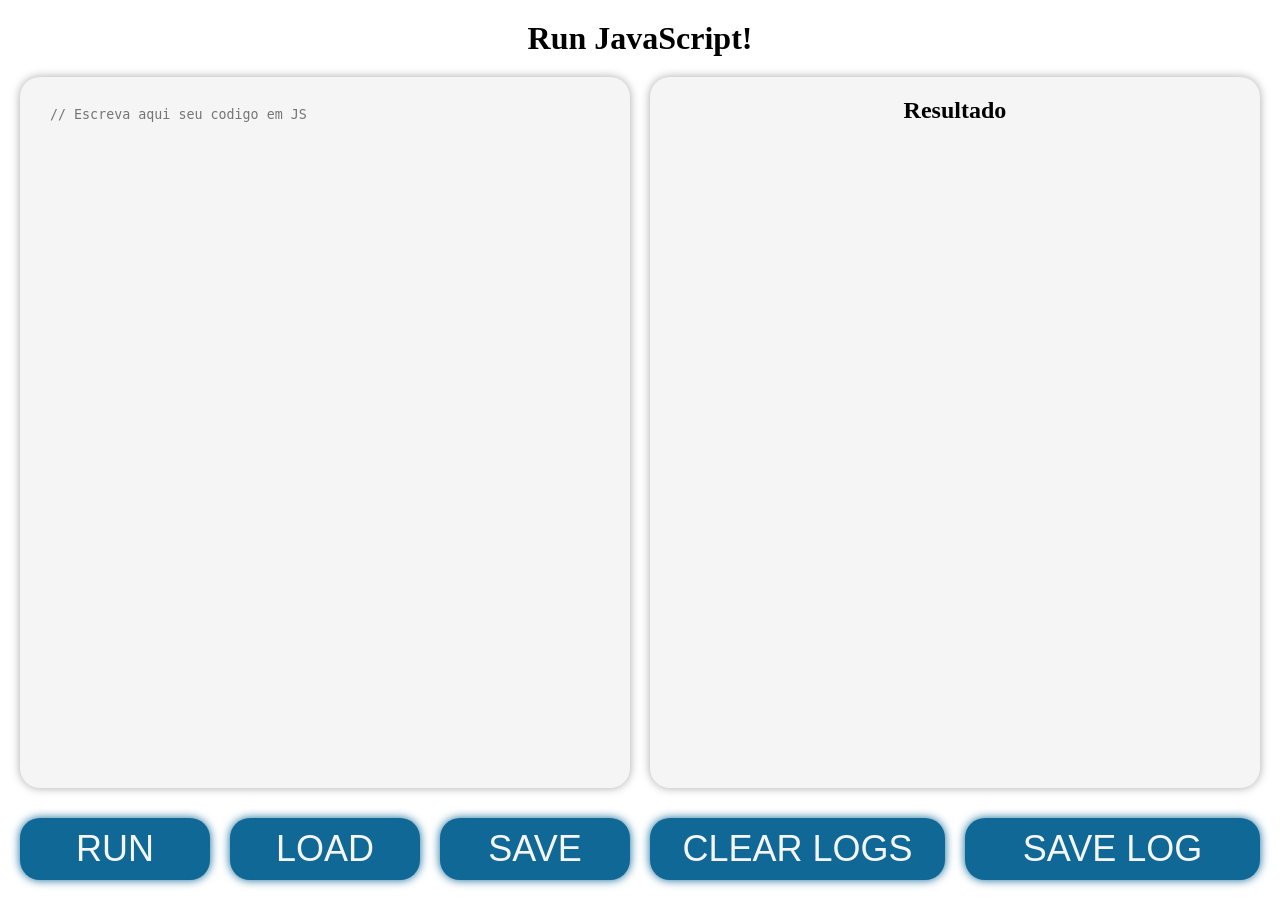
<file: runJs.html>
<!DOCTYPE html>
<html lang="en">
	<head>
		<meta charset="UTF-8" />
		<meta http-equiv="X-UA-Compatible" content="IE=edge" />
		<meta name="viewport" content="width=device-width, initial-scale=1.0" />
		<title>Run JavaScript!</title>
		<link rel="stylesheet" href="runJS.css" />
		<script src="runJS.js"></script>
	</head>
	<body style="display: flex; flex-direction: column">
		<h1>Run JavaScript!</h1>
		<div class="flex">
			<form spellcheck="false">
				<textarea
					name="code"
					id="code"
					placeholder="// Escreva aqui seu codigo em JS"
				></textarea>
			</form>
			<div class="resultado">
				<h2>Resultado</h2>
				<div class="resultContainer">
					<div id="resultado"></div>
				</div>
			</div>
		</div>
		<div class="flex-button">
			<div class="button-group flex-button">
				<button onclick="runUserJavascript()">RUN</button>
				<button onclick="loadJS()">LOAD</button>
				<button onclick="saveJS()">SAVE</button>
			</div>
			<div class="button-group flex-button">
				<button onclick="clearLogs()">CLEAR LOGS</button>
				<button onclick="saveLogs()">SAVE LOG</button>
			</div>
		</div>
	</body>
</html>
</file>
<file: runJS.css>
* {
	margin: 0;
	padding: 0;
	box-sizing: border-box;
	transition: 0.3s ease-in-out background-color, 0.3s ease-in-out box-shadow;
}

::-webkit-scrollbar-track {
	border: 8px solid transparent;
	-webkit-box-shadow: inset 0px 0px 2px rgba(0, 0, 0, 0.3);
	background-color: transparent;
	border-radius: 100px;
}

::-webkit-scrollbar {
	width: 5px;
	background-color: transparent;
}

::-webkit-scrollbar-thumb {
	border-radius: 7px;
	border-top: 5px solid transparent;
	border-bottom: 5px solid transparent;
	background-color: #8070d4;
	background-clip: content-box;
}

html,
body {
	height: 100%;
	min-width: 750px;
}

body {
	padding: 20px;
}

h1 {
	padding-bottom: 20px;
	text-align: center;
}

h2 {
	padding-right: 20px;
	padding-bottom: 5px;
	text-align: center;
}

.flex {
	flex: 1;
	display: flex;
	height: 80%;
	flex-direction: row;
	justify-content: stretch;
	align-items: stretch;
	gap: 20px;
}

.flex-button {
	display: flex;
	flex-direction: row;
	gap: 20px;
}

.button-group {
	width: 100%;
}

.codeContainer {
	height: 100%;
}

form {
	height: 100%;
	width: 50%;
	padding-bottom: 30px;
}

textarea {
	width: 100%;
	overflow-wrap: normal;
	resize: none;
	height: 100%;
	background-color: #f5f5f5;
	color: #106896;
	padding: 30px;
	padding-bottom: 20px;
	border-radius: 20px;
	border: none;
	box-shadow: 0 0 10px #a9a9a9;
}

textarea .error {
	color: #aa2826;
}

:focus {
	outline: none;
	box-shadow: #106896 0px 0px 10px;
}

.resultado {
	width: 50%;
	background-color: #f5f5f5;
	padding: 20px;
	padding-bottom: 30px;
	padding-right: 0px;
	overflow: hidden;
	margin-bottom: 30px;
	border-radius: 20px;
	border: none;
	box-shadow: 0 0 10px #a9a9a9;
}

.resultContainer {
	width: 100%;
	height: 100%;
	overflow: auto;
}

button {
	width: 100%;
	background-color: #106896;
	color: #f5f5f5;
	padding: 10px;
	border-radius: 20px;
	font-size: 48px;
	border: none;
	box-shadow: 0 0 10px #106896;
}

button:hover {
	background-color: #0d4d6a;
	box-shadow: 0 0 10px #0d4d6a;
}

#resultado {
	padding-right: 20px;
}

#resultado > * {
	white-space: pre-wrap;
}

.log {
	padding-left: 20px;
	color: #4cbb17;
}

.error {
	padding-left: 20px;
	color: #ff0000;
}
.counter {
	padding: 10px;
	margin-bottom: 10px;
	border-radius: 10px;
	background-color: #dbeaeda5;
	display: flex;
	flex-direction: row;
}

@media (max-width: 1420px) {
	button {
		font-size: 36px;
	}
}

@media (max-width: 1120px) {
	button {
		font-size: 28px;
	}
}

@media (max-width: 900px) {
	button {
		font-size: 21px;
	}
	.flex-button.button-group {
		display: flex;
		flex-direction: row;
		gap: 10px;
	}
}
</file>
